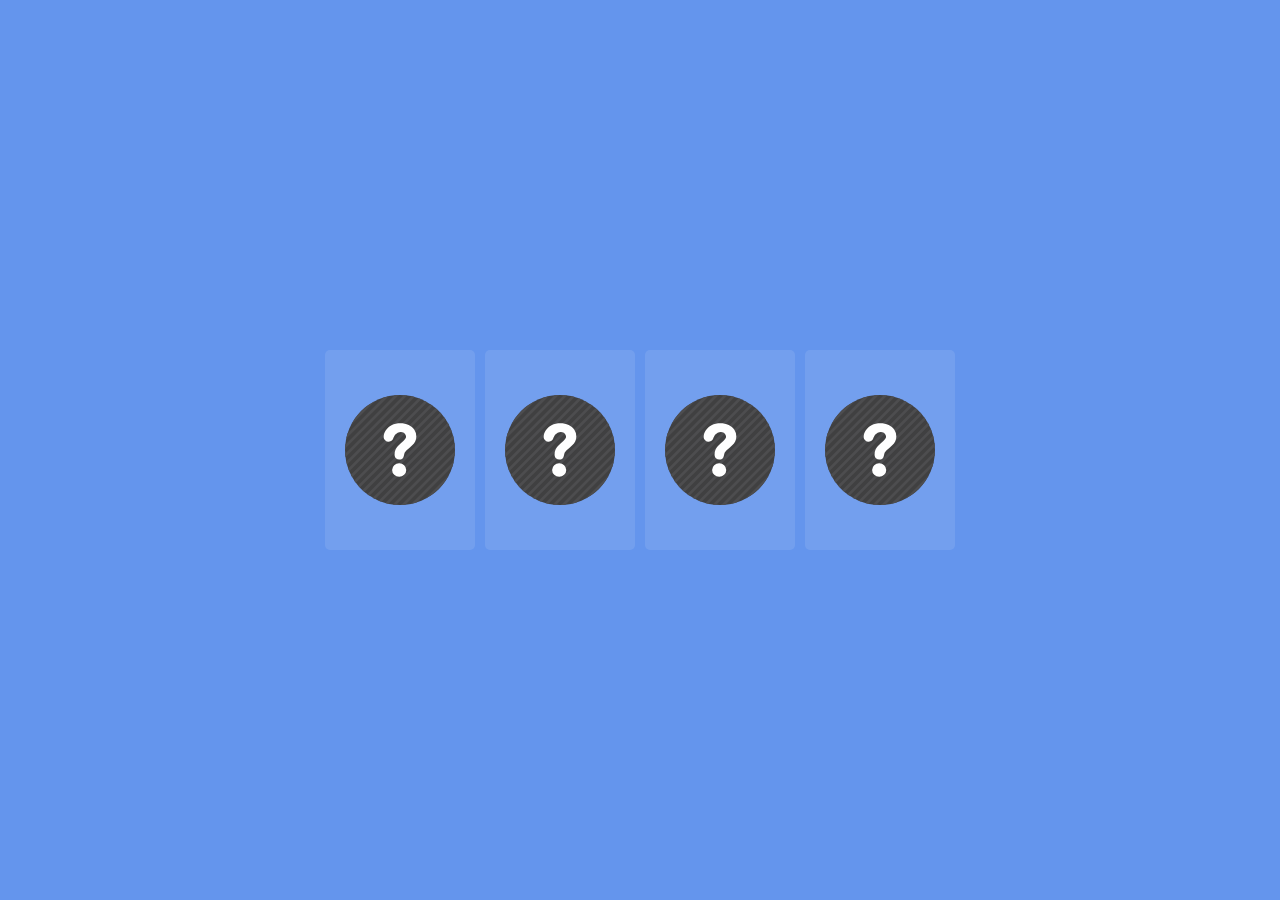
<file: basic_js/fes_coding/before/index.html>
<!DOCTYPE html>
<html lang="ko">
  <head>
    <meta charset="UTF-8" />
    <title>와 크리스마스!</title>
    <link rel="stylesheet" href="./style.css" />
  </head>
  <body>
    <section class="board">
      <div class="card" data-name="asset0">
        <img class="front" src="../img/asset0.svg" />
        <img class="back" src="../img/question.svg" />
      </div>
      <div class="card" data-name="asset0">
        <img class="front" src="../img/asset0.svg" />
        <img class="back" src="../img/question.svg" />
      </div>
      <div class="card" data-name="asset1">
        <img class="front" src="../img/asset1.svg" />
        <img class="back" src="../img/question.svg" />
      </div>
      <div class="card" data-name="asset1">
        <img class="front" src="../img/asset1.svg" />
        <img class="back" src="../img/question.svg" />
      </div>
    </section>
  </body>
  <script src="script.js"></script>
</html>
</file>
<file: basic_js/fes_coding/before/style.css>
* {
    padding: 0;
    margin: 0;
    box-sizing: border-box;
  }
  
  body {
    height: 100vh;
    display: flex;
    justify-content: center;
    align-items: center;
    background-color: cornflowerblue;
  }
  
  .board {
    display: grid;
    grid-template-columns: 1fr 1fr 1fr 1fr;
    perspective: 1000px;
  }
  
  .card {
    width: 150px;
    height: 200px;
    position: relative;
    margin: 5px;
    transform-style: preserve-3d;
    transition: transform 0.5s;
  }
  
  .card:active {
    transform: scale(0.97);
    transition: transform 0.2s;
  }
  
  .card.flip {
    transform: rotateY(180deg);
  }
  
  .front,
  .back {
    width: 100%;
    height: 100%;
    padding: 20px;
    border-radius: 5px;
    position: absolute;
    background-color: rgba(255, 255, 255, 0.1);
    backface-visibility: hidden;
  }
  
  .front {
    transform: rotateY(180deg);
  }
</file>
